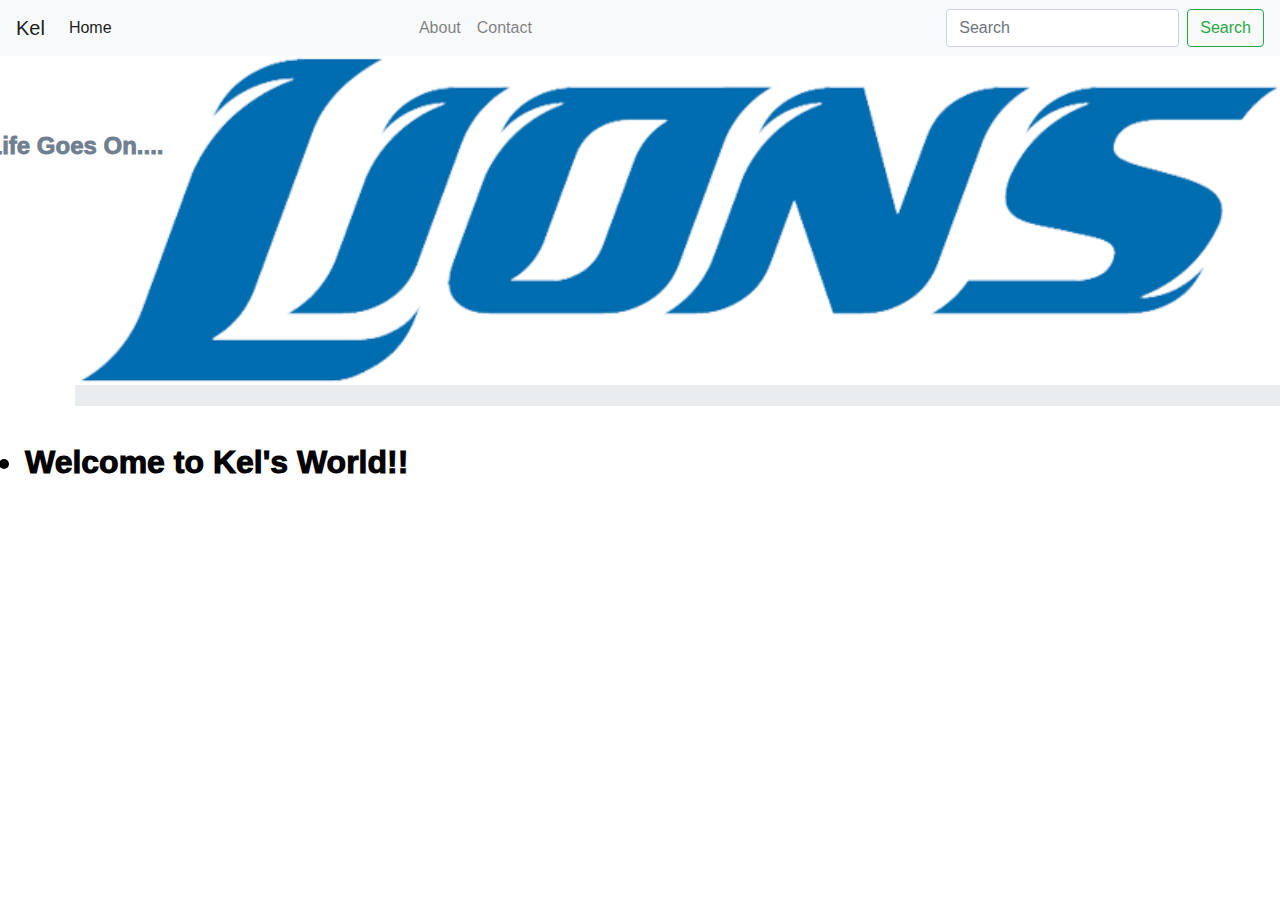
<file: Index.html>
<!DOCTYPE html>
<html>

<head>
  <title>Title of the document</title>
  <link rel="stylesheet" href="https://stackpath.bootstrapcdn.com/bootstrap/4.4.1/css/bootstrap.min.css"
    integrity="sha384-Vkoo8x4CGsO3+Hhxv8T/Q5PaXtkKtu6ug5TOeNV6gBiFeWPGFN9MuhOf23Q9Ifjh" crossorigin="anonymous" />
  <link rel="stylesheet" href="Styles.css" />
</head>

<body>
  <nav class="navbar navbar-expand-lg navbar-light bg-light">
    <a class="navbar-brand" href="#">Kel </a>
    <button class="navbar-toggler" type="button" data-toggle="collapse" data-target="#navbarSupportedContent"
      aria-controls="navbarSupportedContent" aria-expanded="false" aria-label="Toggle navigation">
      <span class="navbar-toggler-icon"></span>
    </button>
    <div class="collapse navbar-collapse" id="navbarSupportedContent">
      <ul class="navbar-nav mr-auto">
        <li class="nav-item active">
          <a class="nav-link" href="#">Home <span class="sr-only">(current)</span></a>
        </li>
        <li class="nav-item">
          <a class="nav-link" href="About.html">About</a>
        </li>
        <li class="nav-item">
          <a class="nav-link" href="Contact.html">Contact<a>
        </li>
      </ul>
      <form class="form-inline my-2 my-lg-0">
        <input class="form-control mr-sm-2" type="search" placeholder="Search" aria-label="Search" />
        <button class="btn btn-outline-success my-2 my-sm-0" type="submit">
          Search
        </button>
      </form>
    </div>
  </nav>
  <div class="jumbotron jumbotron-fluid hero">
    <div class="container">
      <h1> <span class="badge badge-secondary "></span></h1>
      <p class="lead second">Life Goes On....</p>
    </div>
  </div>
  <li class="paragrph World">
    Welcome to Kel's World!!  </li>
</body> 
</html>
</file>
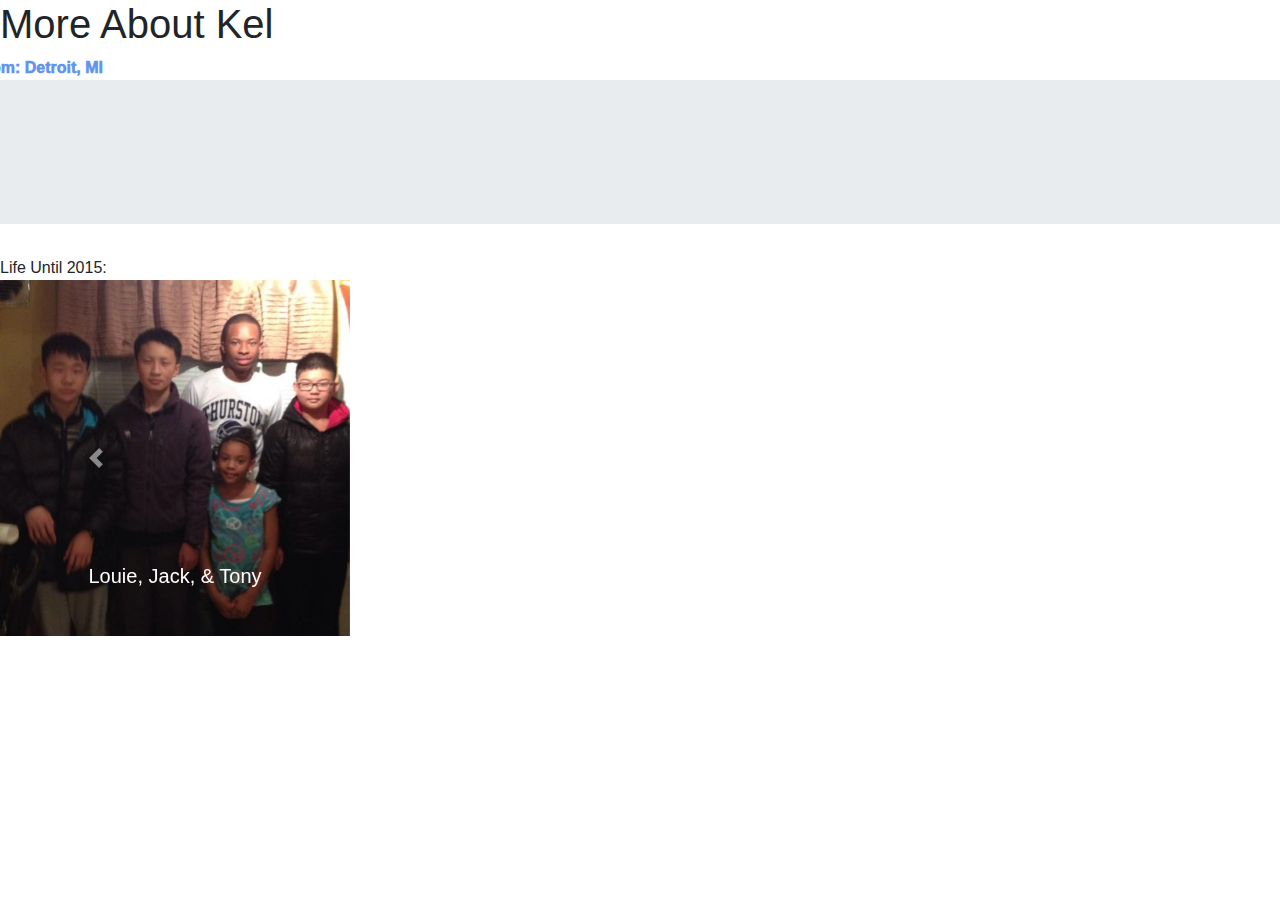
<file: About.html>
<!DOCTYPE html>
<html>

<head>
  <title>Kel</title>
  <link rel="stylesheet" href="https://stackpath.bootstrapcdn.com/bootstrap/4.3.1/css/bootstrap.min.css"
    integrity="sha384-ggOyR0iXCbMQv3Xipma34MD+dH/1fQ784/j6cY/iJTQUOhcWr7x9JvoRxT2MZw1T" crossorigin="anonymous" />
  <link rel="stylesheet" href="./Styles.css" />
</head>

<body>

  <h1>More About Kel <span class="badge badge-secondary"></span></h1>
  <li class="boldparagraph">
    From: Detroit, MI <br />
    <div class="jumbotron jumbotron-fluid">
      <div class="container">
        <p class="lead"></p>
      </div>
    </div>
  <li class="paragraph">
    Life Until 2015:
    <ul class="list-group list-group-flush">
    </ul>
    </ul>

    <div id="carouselExampleCaptions" class="carousel slide" data-ride="carousel">
      <ol class="carousel-indicators">
        <li data-target="#carouselExampleCaptions" data-slide-to="0" class="active"></li>
        <li data-target="#carouselExampleCaptions" data-slide-to="1"></li>
        <li data-target="#carouselExampleCaptions" data-slide-to="2"></li>
      </ol>
      <div class="carousel-inner">
        <div class="carousel-item active">
          <img
            src="./FES.jpg"
            class="d-block w-100" alt="...">
          <div class="carousel-caption d-none d-md-block">
            <h5>Louie, Jack, & Tony</h5>
          </div>
        </div>
        <div class="carousel-item pictureItem">
          <img
            src="./Senior JAcket.jpg"
            class="d-block w-100" alt="...">
          <div class="carousel-caption d-none d-md-block">
            <h5>Senior Year Varsity Jacket</h5>
            <p></p>
          </div>
        </div>
        <div class="carousel-item">
          <img
            src="./KelsAngels.jpg"
            class="d-block w-100" alt="...">
          <div class="carousel-caption d-none d-md-block">
            <h5>Kel's Angels</h5>
            <p>Gatlinburg '18'.</p>
          </div>
        </div>
      </div>
      <a class="carousel-control-prev" href="#carouselExampleCaptions" role="button" data-slide="prev">
        <span class="carousel-control-prev-icon" aria-hidden="true"></span>
        <span class="sr-only">Previous</span>
      </a>
      <a class="carousel-control-next" href="#carouselExampleCaptions" role="button" data-slide="next">
        <span class="carousel-control-next-icon" aria-hidden="true"></span>
        <span class="sr-only">Next</span>
      </a>
    </div>

</body>

</html>

<Footer>
  <script src="https://code.jquery.com/jquery-3.3.1.slim.min.js"
    integrity="sha384-q8i/X+965DzO0rT7abK41JStQIAqVgRVzpbzo5smXKp4YfRvH+8abtTE1Pi6jizo"
    crossorigin="anonymous"></script>
  <script src="https://cdnjs.cloudflare.com/ajax/libs/popper.js/1.14.7/umd/popper.min.js"
    integrity="sha384-UO2eT0CpHqdSJQ6hJty5KVphtPhzWj9WO1clHTMGa3JDZwrnQq4sF86dIHNDz0W1"
    crossorigin="anonymous"></script>
  <script src="https://stackpath.bootstrapcdn.com/bootstrap/4.3.1/js/bootstrap.min.js"
    integrity="sha384-JjSmVgyd0p3pXB1rRibZUAYoIIy6OrQ6VrjIEaFf/nJGzIxFDsf4x0xIM+B07jRM"
    crossorigin="anonymous"></script>
</Footer>
</file>
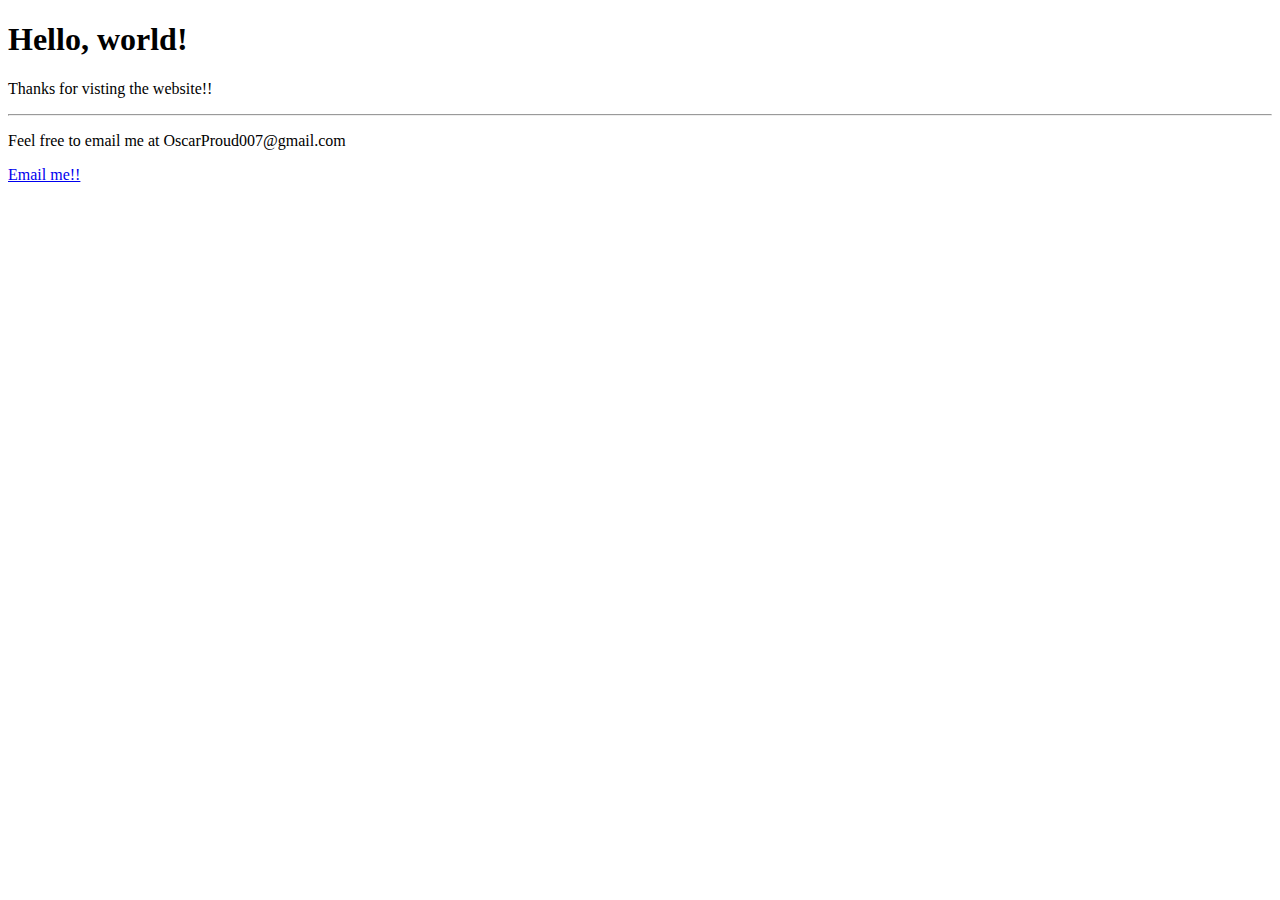
<file: Contact.html>
<!DOCTYPE html>
<html>
  <head>
    <title>Conatct Page</title>
  </head>

  <body>
    <div class="jumbotron">
      <h1 class="display-4">Hello, world!</h1>
      <p class="lead">Thanks for visting the website!!</p>
      <hr class="my-4">
      <p>Feel free to email me at OscarProud007@gmail.com</p>
      <a class="btn btn-primary btn-lg" href="#" role="button">Email me!!</a>
    </div>
        </div>
      </div>
    </form>
  </body>
</html>
</file>
<file: Styles.css>
.hero {
  background-image: url("./Lions.png");
  background-repeat: no-repeat;
  background-size: contain;
  min-height: 350px;
  margin-left: 75px;
}

.music {
  background-image: url("./Music.jpg");
  background-repeat: no-repeat;
  background-size: center;
}

.boldparagraph {
  color: cornflowerblue;
  font-weight: 1000;
  margin-left: -25px;
}

.pictureItem {
  width: 250px !important;
}

.active {
  width: 350px !important;
}

.lead {
  color: rgb(3, 8, 3);
  font-weight: 500;
  font-size: x-large;
}

.second {
  color: slategray;
  font-weight: 1000;
  font-size: x-large;
  margin-left: -135px;
}
.badgebadge-secondary {
  color: cornflowerblue;
  font-weight: 1000;
  font-style: italic;
  margin-left: -125px;
}
.World {
  color: rgb(0, 0, 0);
  font-weight: 1000;
  font-size: xx-large;
  margin-left: 25px;
}
</file>
